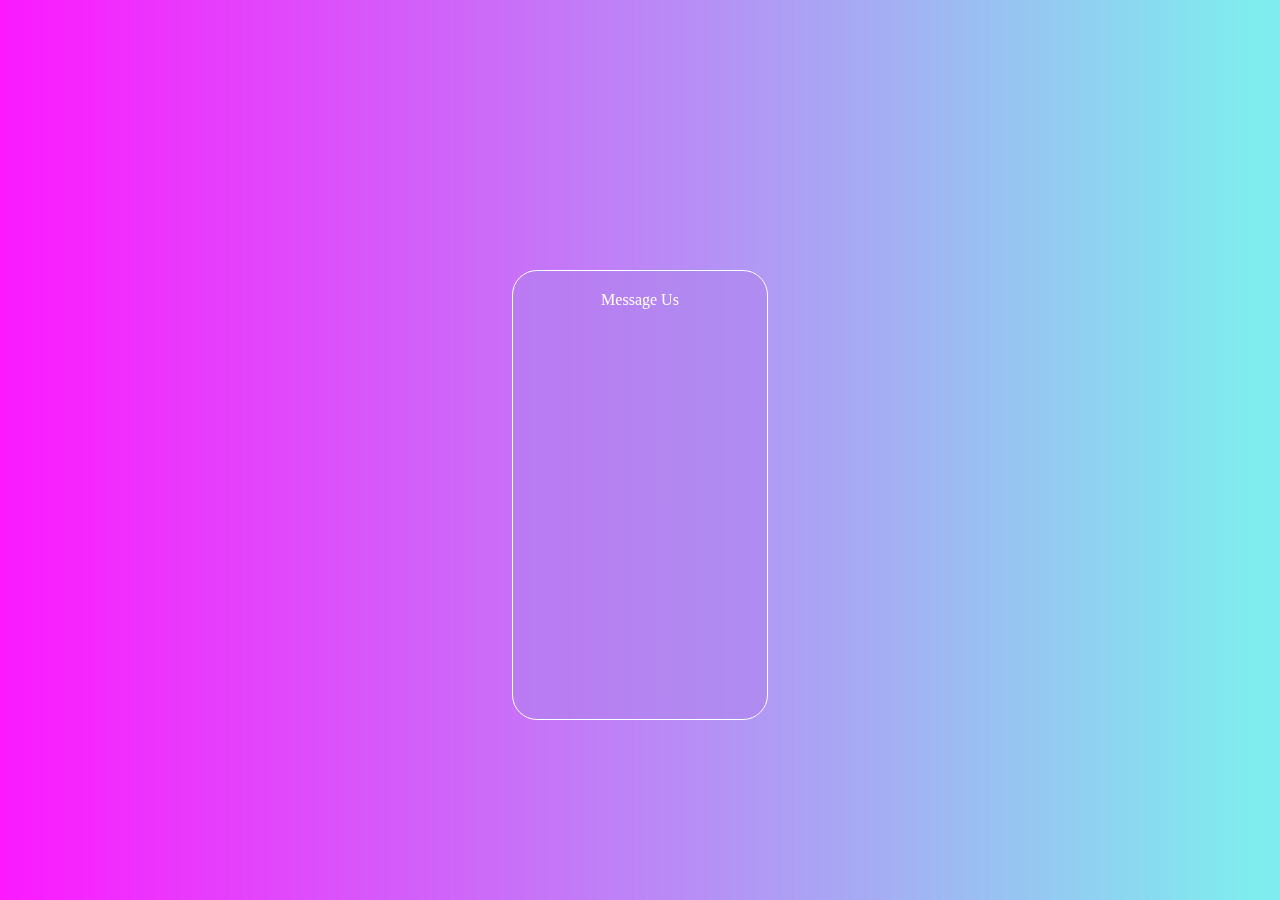
<file: message.html>
<!DOCTYPE html>
<html lang="en">

<head>
    <meta charset="UTF-8">
    <meta name="viewport" content="width=device-width, initial-scale-1.0">
    <style>
        body {
            background: linear-gradient(89.79deg, rgba(252, 0, 255, 0.9) 0.2%, rgba(0, 219, 222, 0.5) 97.98%);
        }

        #glass {
            box-sizing: border-box;
            position: absolute;
            width: 20vw;
            height: 50vh;
            left: 40vw;
            top: 30vh;
            background: linear-gradient(136.49deg, rgba(42, 115, 146, 0.05) 4.36%, rgba(43, 114, 146, 0.05) 97.6%);
            backdrop-filter: blur(100px);
            border: 1px solid #FFFFFF;
            border-radius: 25px;
            padding: 20px;
            text-align: center;
            color: #FFFFFF;

        }
    </style>
</head>

<body>
    <div id="glass">
        Message Us
    </div>

</body>

</html>
</file>
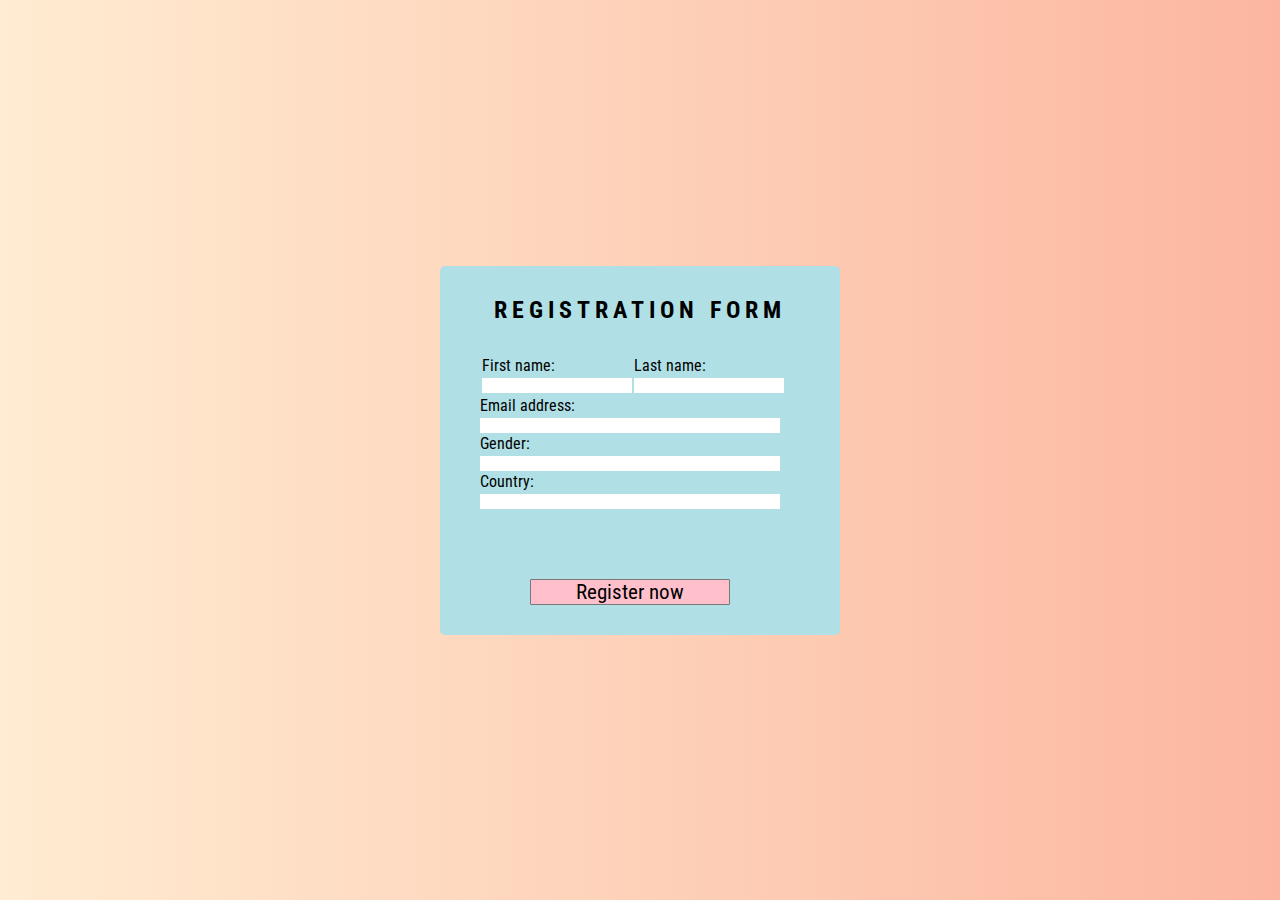
<file: register.html>
<!DOCTYPE html>
<html lang="en">

<head>
    <title>Fill the form</title>
    <meta charset="utf-8" />
    <meta name="viewport" content="width=device-width, initial-scale=1" />
    <link rel="stylesheet" href="style.css" />
</head>

<body>
    <div class="outer">
        <div class="inner">
            <div class="title">Registration Form</div>
            <div>
                <form>
                    <div class="input">
                        <table>
                            <tr>
                                <td>
                                    <label for="fname">First name:</label><br />
                                    <input type="text" id="fname" name="fname" class="box1" />
                                </td>
                                <td>
                                    <label for="lname">Last name:</label><br />
                                    <input type="text" id="lname" name="lname" class="box1" />
                                </td>
                            </tr>
                        </table>
                        <label for="email">Email address:</label><br />
                        <input type="email" id="email" name="email" class="box" /><br />
                        <label for="gender">Gender:</label><br />
                        <input list="gender" name="gender" class="box" />
                        <datalist id="gender">
                            <option value="Male"></option>
                            <option value="Female"></option>
                            <option value="Others"></option>
                        </datalist><br />
                        <label for="Cname">Country:</label><br />
                        <input type="text" id="Cname" name="Cname" class="box" /><br /><br />
                        <input type="button" value="Register now" class="button" />
                    </div>
                </form>
            </div>
        </div>
    </div>
</body>

</html>
</file>
<file: style.css>
@import url('https://fonts.googleapis.com/css2?family=Roboto+Condensed:wght@300&display=swap');

* {
    margin: 0px;
    border: 0px;
    padding: 0px;
    box-sizing: border-box;
    font-family: 'Roboto Condensed', sans-serif;
}

body {
    background: linear-gradient(to right, #ffecd2 0%, #fcb69f 100%);

}

.outer {
    justify-content: center;
    align-items: center;
    min-height: 100vh;
    display: flex;
}

.inner {
    background-color: powderblue;
    border-radius: 5px;
    padding: 10px;
    width: 400px;
}

.title {
    text-transform: uppercase;
    text-align: center;
    letter-spacing: 5px;
    color: black;
    font-size: x-large;
    font-weight: bold;
    margin-top: 20px;
    margin-bottom: 30px;
}


.input {

    width: 200px;
    margin-left: 30px;
}

.button {
    background-color: pink;
    border: 1px solid #777;
    border-radius: 1px;
    font-family: inherit;
    font-size: 21px;
    width: 100%;
    margin-top: 50px;
    margin-bottom: 20px;
    margin-left: 50px;

}

.box {
    width: 300px;
}

.box1 {
    width: 150px;
}
</file>
